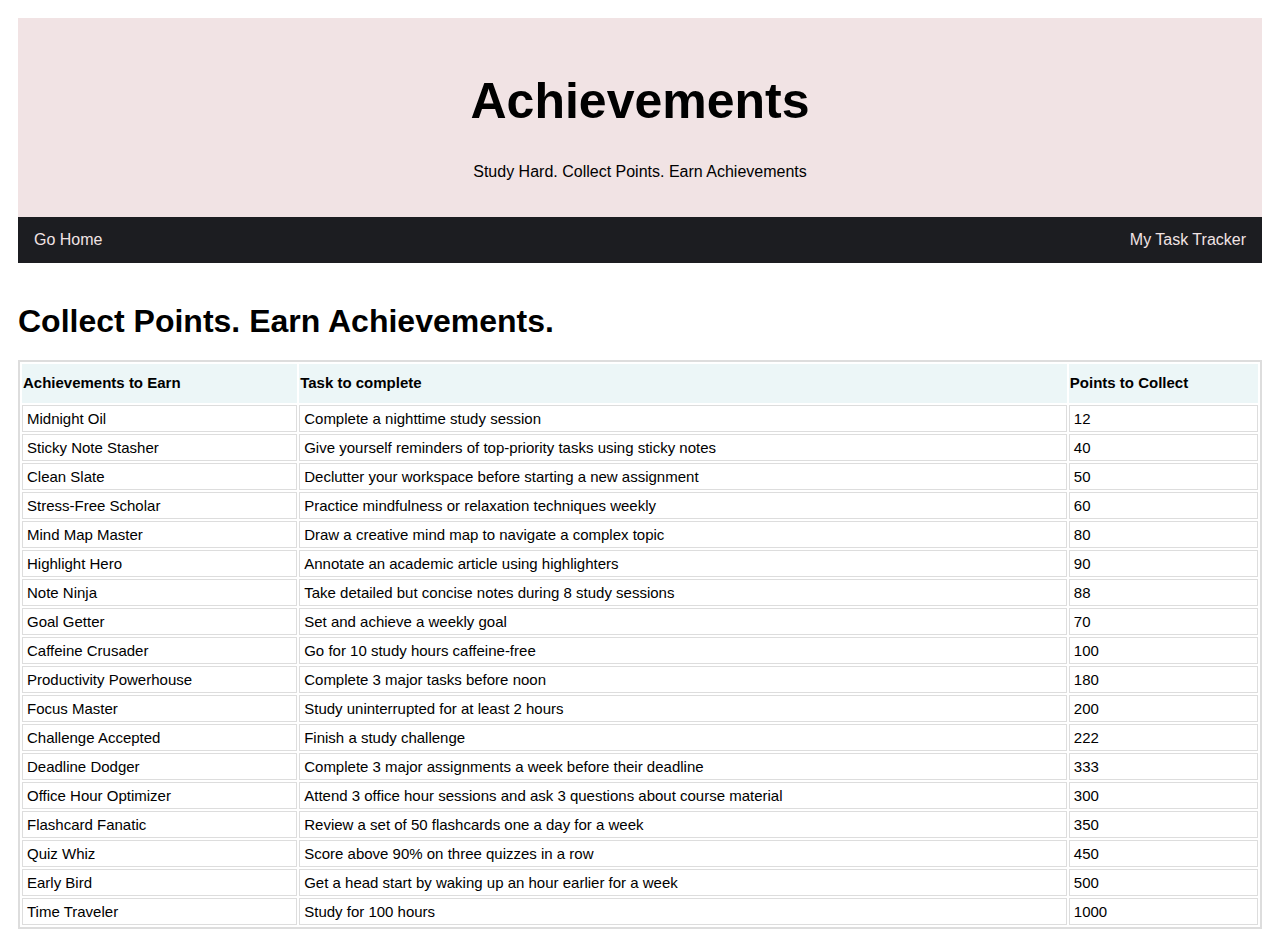
<file: Achievements.html>
<!DOCTYPE html>
<html lang="en">
<head>
    <meta charset="UTF-8">
    <meta name="viewport" content="width=device-width, initial-scale=1.0">
    <title>Achievements</title>
    <link rel="stylesheet" href="./StudyStreakStyle.css">

</head>

<body>
    <!--script src="./Achievements.js"></script-->

    <div class="header"> 
        <h1>Achievements</h1>
        <p> Study Hard. Collect Points. Earn Achievements</p>
    </div>

    <div class="topnav">
        <a href="./StudyStreak.html"> Go Home </a>
        <a href="./TaskTracker.html" style="float: right"> My Task Tracker </a>
        <!--a href="#"> Leaderboard </a-->
    </div>

    <!--div style="margin: 50"> 
        <h3 class="quote"> 
            Complete tasks. Collect points. Earn Achievements.
        </h3>
    </div-->

    <div style="margin-top: 30px;"> 

        <h1 style="margin-top: 40px; margin-bottom: 20px;"> Collect Points. Earn Achievements. </h1>

        <table id="pointsToAchievements"> 
            <tr> 
                <th> Achievements to Earn </th>
                <th> Task to complete </th>
                <th> Points to Collect </th>
            </tr> 
                <tr> 
                    <td> Midnight Oil </td>
                    <td> Complete a nighttime study session </td>
                    <td> 12 </td>                        
            </tr>
            <tr>
                <td> Sticky Note Stasher</td>
                <td> Give yourself reminders of top-priority tasks using sticky notes </td>
                <td> 40 </td>
            </tr>
            <tr> 
                <td> Clean Slate </td>
                <td> Declutter your workspace before starting a new assignment</td>
                <td> 50 </td>
            </tr>
            <tr> 
                <td> Stress-Free Scholar </td>
                <td> Practice mindfulness or relaxation techniques weekly </td>
                <td> 60</td>
            </tr>
            <tr> 
                <td> Mind Map Master </td>
                <td> Draw a creative mind map to navigate a complex topic </td>
                <td> 80 </td>                        
            </tr>
            <tr> 
                <td> Highlight Hero </td>
                <td> Annotate an academic article using highlighters</td>
                <td> 90 </td>
            </tr>
            <tr> 
                <td> Note Ninja </td>
                <td> Take detailed but concise notes during 8 study sessions </td>
                <td> 88 </td>                        
            </tr>
            <tr> 
                <td> Goal Getter </td>
                <td> Set and achieve a weekly goal </td>
                <td> 70 </td>
            </tr>
            <tr> 
                <td> Caffeine Crusader </td>
                <td> Go for 10 study hours caffeine-free </td>
                <td> 100 </td>
            </tr>
            <tr> 
                <td> Productivity Powerhouse </td>
                <td> Complete 3 major tasks before noon </td>
                <td> 180 </td>
            </tr>
            <tr> 
                <td> Focus Master </td>
                <td> Study uninterrupted for at least 2 hours </td>
                <td> 200 </td>
            </tr>
            <tr> 
                <td> Challenge Accepted </td>
                <td> Finish a study challenge </td>
                <td> 222 </td>
            </tr>
            <tr> 
                <td> Deadline Dodger </td>
                <td> Complete 3 major assignments a week before their deadline </td>
                <td> 333 </td>
            </tr>
            <tr> 
                <td> Office Hour Optimizer </td>
                <td> Attend 3 office hour sessions and ask 3 questions about course material </td>
                <td> 300 </td>
            </tr>
            <tr> 
                <td> Flashcard Fanatic </td>
                <td> Review a set of 50 flashcards one a day for a week </td>
                <td> 350 </td>
            </tr>
            <tr> 
                <td> Quiz Whiz</td>
                <td> Score above 90% on three quizzes in a row </td>
                <td> 450 </td>
            </tr>
            <tr> 
                <td> Early Bird </td>
                <td> Get a head start by waking up an hour earlier for a week</td>
                <td> 500 </td>
            </tr>
            <tr> 
                <td> Time Traveler</td>
                <td> Study for 100 hours </td>
                <td> 1000 </td>
            </tr>
        </table> 
    </div>
</body>

</html>
</file>
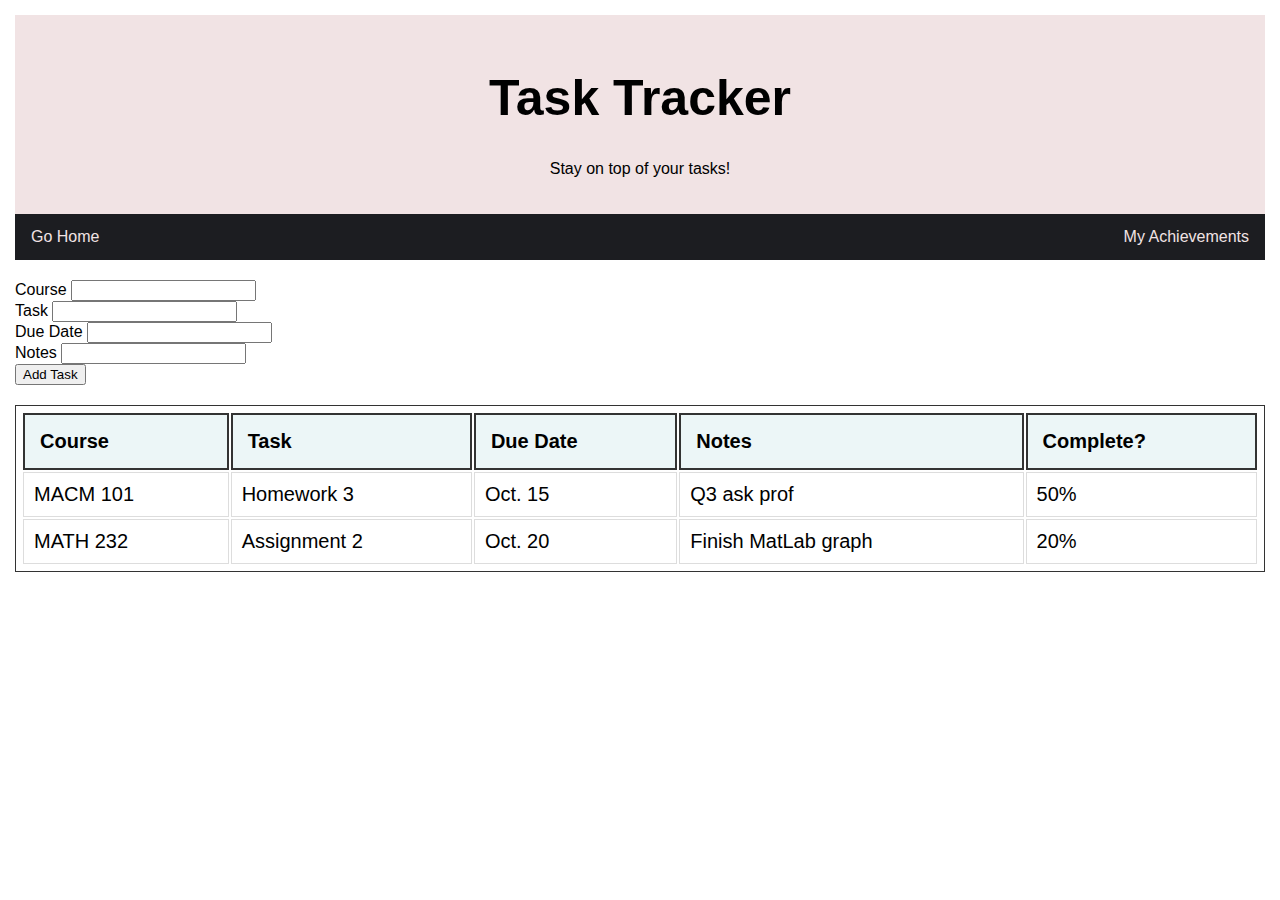
<file: TaskTracker.html>
<!DOCTYPE html>
<html lang="en">
<head>
    <meta charset="UTF-8">
    <meta name="viewport" content="width=device-width, initial-scale=1.0">
    <title>Task Tracker</title>
    <link rel="stylesheet" href="./TaskTrackerStyle.css">
</head>



<!-- <script src="./tasktracker.js"></script> -->

<body>
    
    <!-- new header and navgation bar -->
    <div class="header"> 
        <h1>Task Tracker</h1>
        <p> Stay on top of your tasks!</p>
    </div>

    <div class="topnav" style="margin-bottom: 30px; margin-bottom: 20px;">
        <a href="./StudyStreak.html"> Go Home </a>
        <a href="./Achievements.html" style="float: right"> My Achievements </a>
        <!--a href="#"> Leaderboard </a-->
    </div>

    <form>
        <div class = "input row">
            <label for="Course">Course</label>
            <input type="Course" name="Course" id="Course">
        </div>

        <div class = "input row">
            <label for="Task">Task</label>
            <input type="Task" name="Task" id="Task">
        </div>

        <div class = "input row">
            <label for="Due Date">Due Date</label>
            <input type="Due Date" name="Due Date" id="Due Date">
        </div>

        <div class = "input row">
            <label for="Notes">Notes</label>
            <input type="Notes" name="Notes" id="Notes">
        </div>



        <button type="submit">Add Task</button>

    </form>

    <table style="width:100%">
        <thead>

            <tr>
                <th>Course</th>
                <th>Task</th>
                <th>Due Date</th>
                <th>Notes</th>
                <th>Complete?</th>
              </tr>

        </thead>
        <tbody id="taskTableBody">
            <!-- Rows will be added here -->
        </tbody>


        <tr>
            <td>MACM 101</td>
            <td>Homework 3</td>
            <td>Oct. 15</td>
            <td>Q3 ask prof</td>
            <td>50%</td>
          </tr>
          <tr>
            <td>MATH 232</td>
            <td>Assignment 2</td>
            <td>Oct. 20</td>
            <td>Finish MatLab graph</td>
            <td>20%</td>
           
          </tr>
    </table>

<script>

    const formEl = document.querySelector('form');

    const tbodyEl = document.querySelector('tbody');

    const tableEl = document.querySelector('table');

    function addRow(e){
    e.preventDefault();
    //alert("this works");
    const course = document.getElementById('Course').value;
    const task = document.getElementById('Task').value;
    const due_date = document.getElementById('Due Date').value;

    const notes = document.getElementById('Notes').value;
    //alert(course+task+due_date+completion_status+notes);
    tbodyEl.innerHTML += `
    <tr>
        <td>${course}</td>
        <td>${task}</td>
        <td>${due_date}</td>
         
        <td>${notes}</td>
        <td><button class = "deleteBtn">Yes</button></td>
    </tr>
    `
}


    function deleteRow(e){
        if (!e.target.classList.contains('deleteBtn')){
            return;  
        }
        const btn = e.target;
        btn.closest('tr').remove();
    }

    formEl.addEventListener("submit", addRow);
    tableEl.addEventListener('click', deleteRow);
</script>



    
</body>
</html>
</file>
<file: StudyStreakStyle.css>
/* style applied to entire document */
* {
    box-sizing: border-box;
}

body {
    font-family: Helvetica;
    padding: 10px;
    background-color: white;
}

/* style the header */
.header{
    background-color: #F1E3E4;
    text-align: center;
    padding: 20px;
}

.header h1{
    font-size: 50px;
}

.quote {
    font-style: italic;
    text-align: center;
    font-size: 15px;
    padding: 20px;
}

/* navigation bar container */
.topnav{
    overflow: hidden;
    background-color: #1C1D21;
}

/* navbar links */
.topnav a {
    float: left;
    display: block;
    color: #F1E3E4;
    text-align: center;
    padding: 14px 16px;
    text-decoration: none;
}

/* links will chnage color on hover */
.topnav a:hover {
    background-color: #F1E3E4;
    color: #1C1D21;
}

/* create 2 equal columns that floast next to each other */
.column {
    float: right;
    width: 50%;
    padding: 30px;
}

/* clear floats after the columns */
.row::after {
    content: "";
    display: table;
    clear: both;
}

/* responsive layout - if a screen size shrinks, make the columns stack on top of eachother */
@media screen and (max-width: 600px) {
    .column{
        width: 100%;
    }
}

.button {
    background-color: #EAF5F6E2;
    color: #1C1D21;
    border: 1.5px solid #1C1D21;
    border-radius: 12px;

    text-align: center;
    text-decoration:solid;
    display: inline-block;
    font-size: 15px;
    padding: 12px 25px;

    transition-duration: 0.4s;
    cursor: pointer;
}

.button:hover{
    background-color: #1C1D21;
    color:#F1E3E4;
}

#pointsToAchievements {
    width: 100%;
    font-weight: lighter;
    font-size: 15px;
    border: 2px solid #ddd; 
}

#pointsToAchievements th{
    padding-top: 10px;
    padding-bottom: 12px;
    text-align: left;
    background-color: #EAF5F6E2;
}

#pointsToAchievements td, #pointsToAchievements tr{
    border: 1px solid #ddd;
    padding: 4px;
    text-align: left;
}
</file>
<file: TaskTrackerStyle.css>
* {
    box-sizing: border-box;
}

body {
    margin: 0; /* Remove default body margin */
    background-color: white; 
    font-family: Helvetica;;
    padding:15px;
}

table{
    /* color: #1c1d21;
    background-color: white; 
    font-size: 20px;
    font-style: inherit;
    padding-top: 10px;
    padding-right: 10px;
    /*border-collapse: separate;
    font-family: Helvetica; */

    width: 100%;
    margin-top: 20px;
    font-weight: lighter;
    font-size: 20px;
    border: 1px solid #333;
    padding: 5px;

}

/* old header
h1{
    color: #1c1d21;
    background-color: #F1E3E4;
    font-size: 30px;
    font-style: inherit;
    text-align: center; 
    border-collapse: collapse;
    margin: 0;
    margin-top: 0;
    padding: 20px;
    font-family: Helvetica;
}
*/


td {
    /* 
    border-color: #1c1d21;
    font-family: Helvetica; */

    border: 1.5px solid #ddd;
    padding: 10px;
    vertical-align: middle;
    text-align: top;

}

th{
    /* padding: 20px;
    text-align: left;
    /*border-left: 1px solid #1c1d21;
    border-color: #1c1d21;
    border-style: solid;
    font-family: Helvetica; */

    padding: 15px;
    text-align: left;
    border: 2px solid #333;
    background-color: #EAF5F6E2;
}

/*styles for the header and the naviagtion bar*/
/* style the header */
.header{
    background-color: #F1E3E4;
    text-align: center;
    padding: 20px;
}

.header h1{
    font-size: 50px;
}

.quote {
    font-style: italic;
    text-align: center;
    font-size: 15px;
    padding: 20px;
}

/* navigation bar container */
.topnav{
    overflow: hidden;
    background-color: #1C1D21;
}

/* navbar links */
.topnav a {
    float: left;
    display: block;
    color: #F1E3E4;
    text-align: center;
    padding: 14px 16px;
    text-decoration: none;
}

/* links will chnage color on hover */
.topnav a:hover {
    background-color: #F1E3E4;
    color: #1C1D21;
}
</file>
